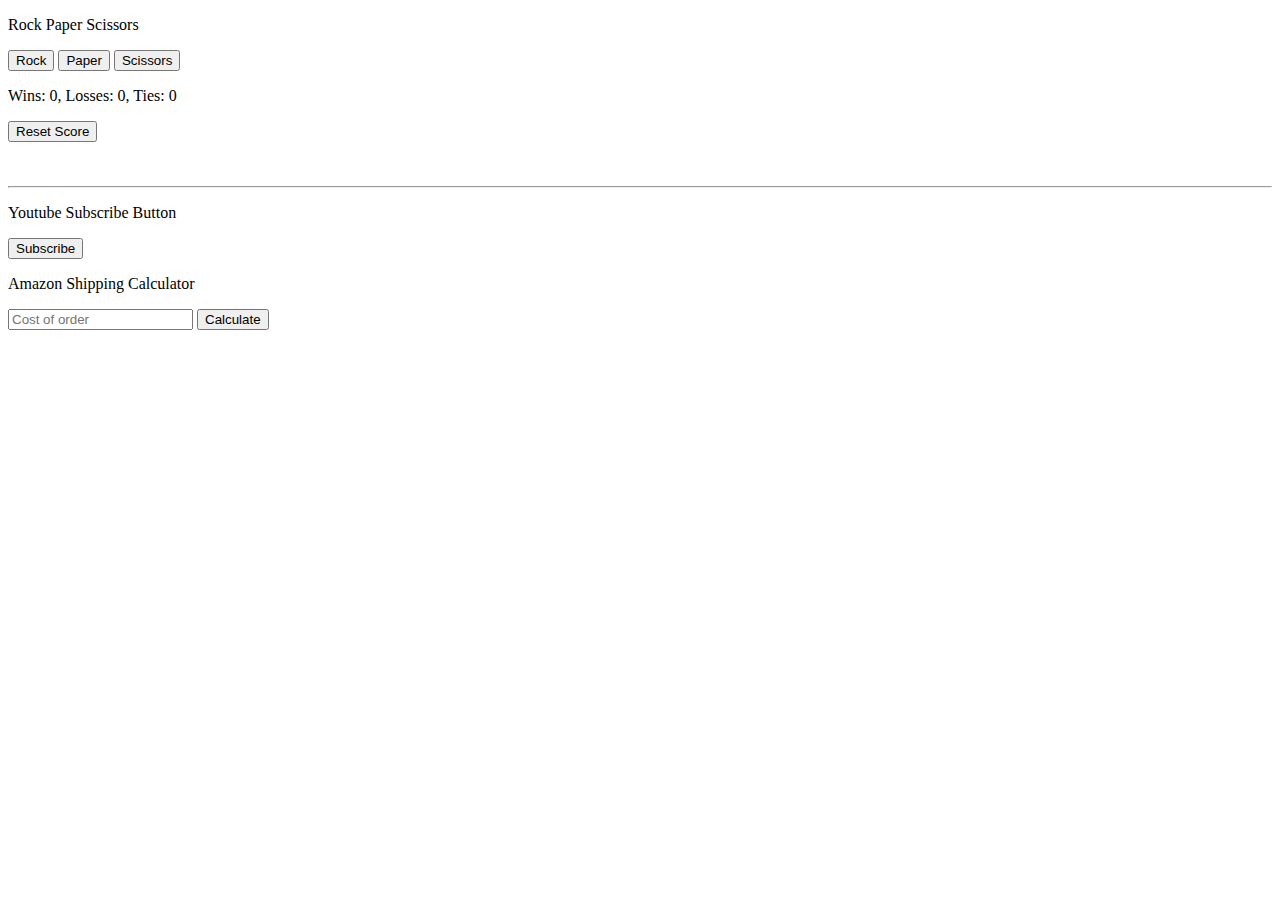
<file: index.html>
<!DOCTYPE html>
<html lang="en">
<head>
    <meta charset="UTF-8">
    <meta name="viewport" content="width=device-width, initial-scale=1.0">
    <title>Rock Paper Scissors</title>
    <style src="styles.css"></style>
</head>
<body>

    <p>Rock Paper Scissors</p>
    <button onclick="
        playGame('rock', 'scissors', 'rock', 'paper');
    ">Rock</button>

    <button onclick="
        playGame('paper', 'rock', 'paper', 'scissors');
    ">Paper</button>

    <button onclick="
        playGame('scissors', 'paper', 'scissors', 'rock');
    ">Scissors</button>

    <p class="js-result"></p>
    <p class="js-moves"></p>
    <p class="js-score"></p>

    <button onclick="
        score.wins = 0;
        score.losses = 0;
        score.ties = 0;
        localStorage.removeItem('score');
        updateScoreElement();
    ">Reset Score</button>

    <br>
    <br>
    <br>
    <hr>

    <p>Youtube Subscribe Button</p>
    <button onclick="
        subscribe();
    " class="js-subscribe-button subscribe-button">Subscribe</button>

    <p>Amazon Shipping Calculator</p>
    <input placeholder="Cost of order" class="js-cost-input" onkeydown="
        handleCostKeydown(event);
    ">
    <button onclick="
        calculateTotal();
    ">Calculate</button>
    <p class="js-total-cost"></p>

    <script src="index.js"></script>
</body>
</html>
</file>
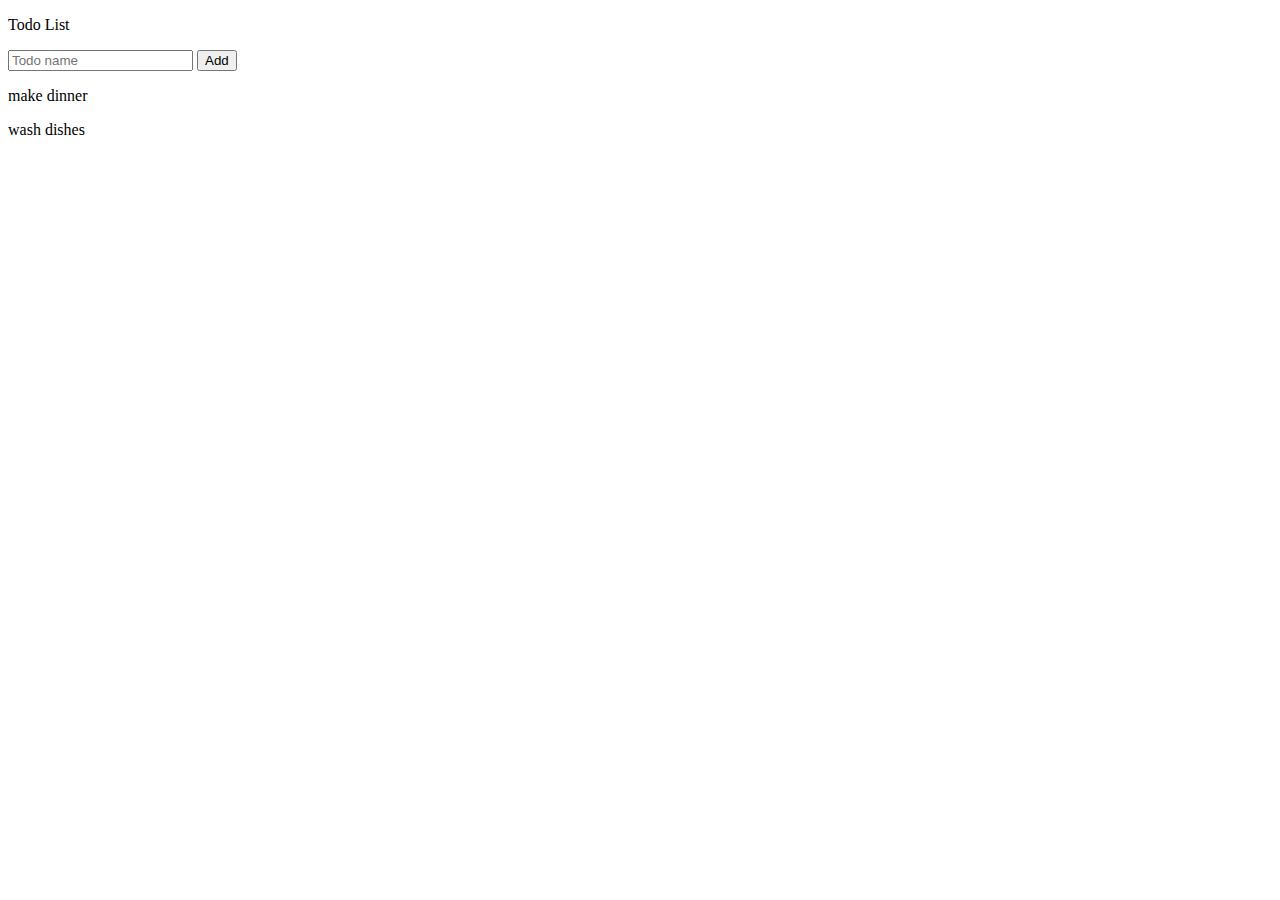
<file: arrays-and-loops.html>
<!DOCTYPE html>
<html lang="en">
<head>
    <meta charset="UTF-8">
    <meta name="viewport" content="width=device-width, initial-scale=1.0">
    <title>Todo List</title>
</head>
<body>
    <p>Todo List</p>
    <input placeholder="Todo name" class="js-name-input">
    <button onclick="
        addTodo();
    ">Add</button>

    <div class="js-todo-list"></div>
    
    <script src="todo.js"></script>
</body>
</html>
</file>
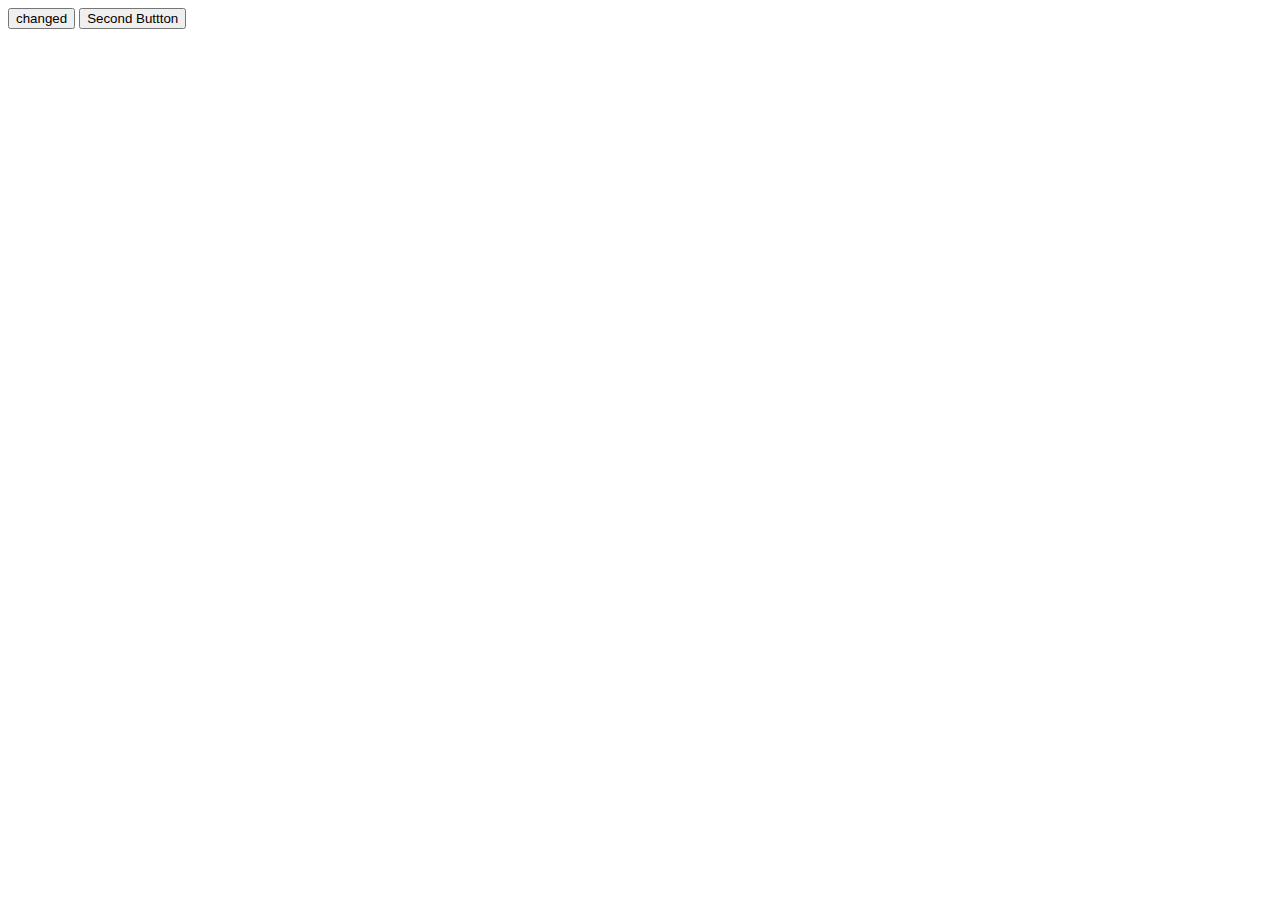
<file: dom.html>
<!DOCTYPE html>
<html lang="en">
<head>
    <meta charset="UTF-8">
    <meta name="viewport" content="width=device-width, initial-scale=1.0">
    <title>DOM</title>
</head>
<body>
    <button>Hello</button>
    <button class="js-button">Second Buttton</button>

    
    <script>

        console.log(document.querySelector('button').innerHTML);

        document.querySelector('button')
            .innerHTML = 'changed';

       const buttonElement = document.querySelector('.js-button');

        console.log(buttonElement);

        /*
        document.title = 'changed';
        console.log(document.title);

        console.log(document.body);
        console.log(typeof document.body);

        console.log(document.body.innerHTML);
        document.body.innerHTML = '<button>good job</button>';
        */

        /*
        document.body.innerHTML = 'hello';
        document.title = 'Good Job!';
        */
    </script>
</body>
</html>
</file>
